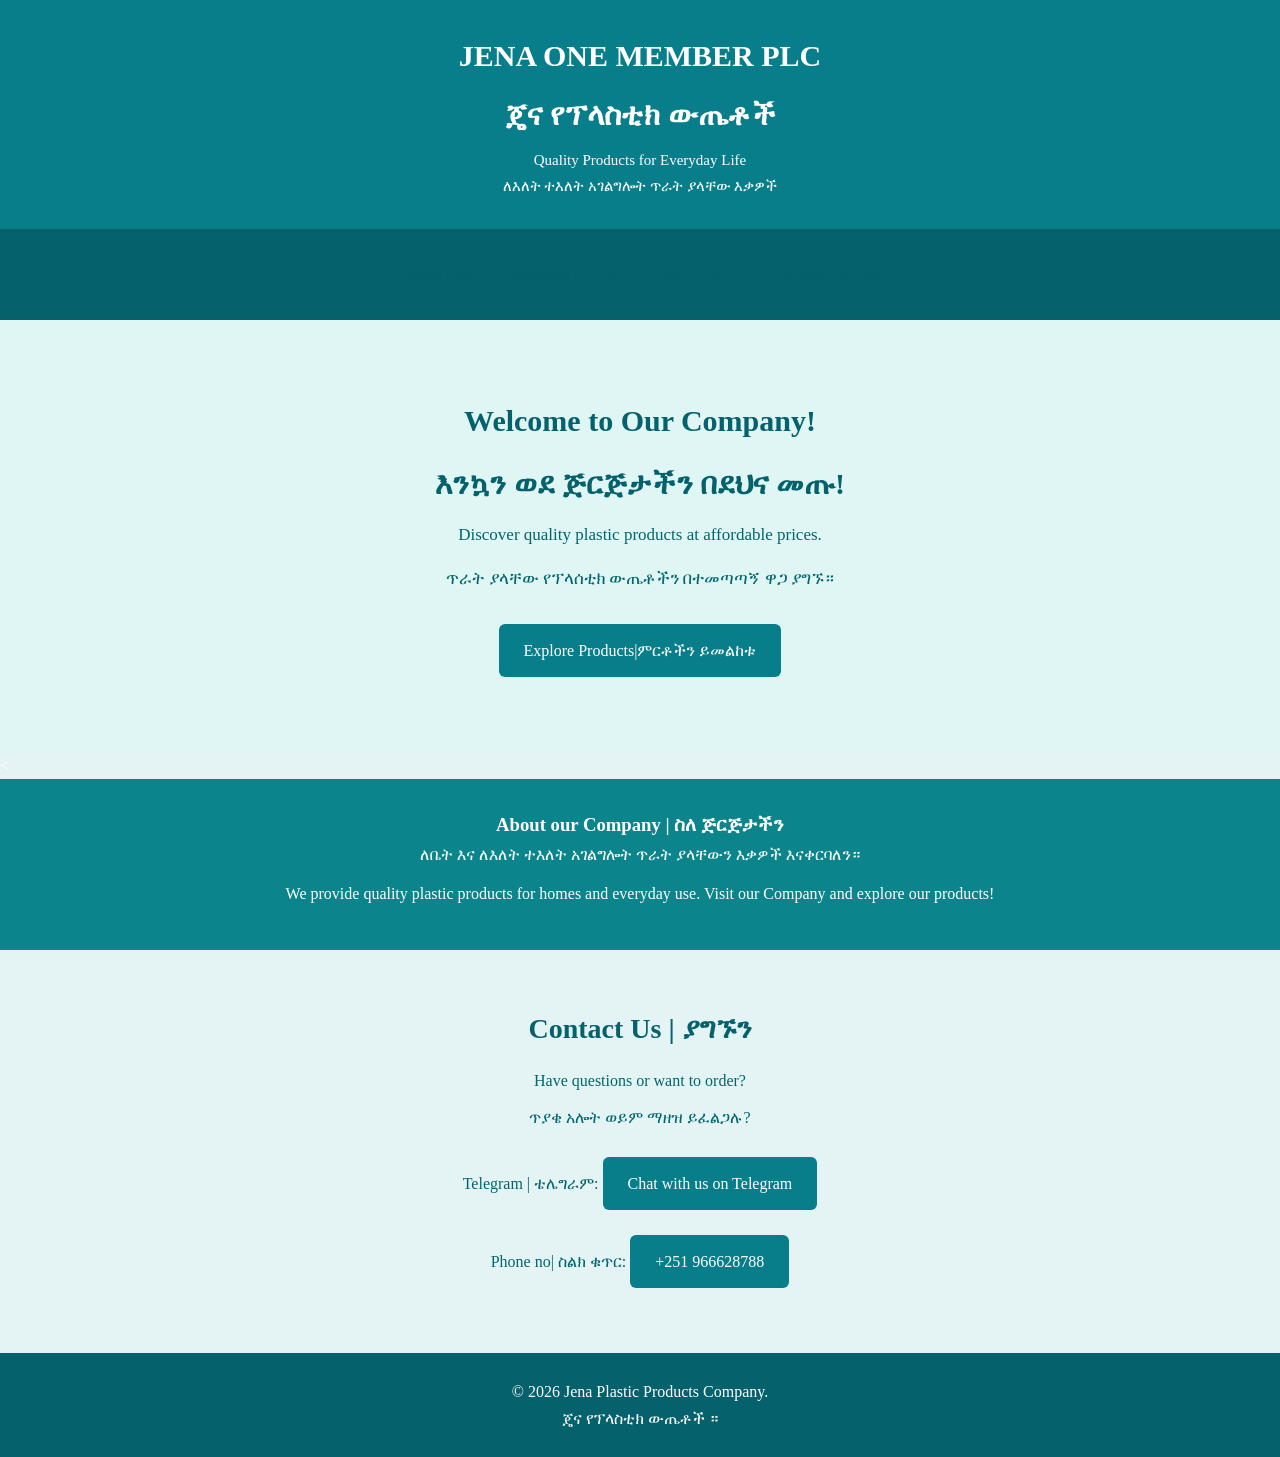
<file: Index.html>
<!DOCTYPE html><html lang="en"><head>
    <meta charset="UTF-8">
    <meta name="viewport" content="width=device-width, initial-scale=1.0"><title>Plastic Products Company</title>

<link rel="stylesheet" href="style.css">
</head><body><!-- Header -->
<header>
    <h1>JENA ONE MEMBER PLC</h1>
    <h1>ጄና የፕላስቲክ ውጤቶች</h1>
    <p>Quality Products for Everyday Life</p>
     <p>ለእለት ተእለት አገልግሎት ጥራት ያላቸው እቃዎች </p>

</header>

<!-- Navigation -->
<nav>
    <a href="#home">Home | መነሻ</a>
    <a href="#products">Products | ምርቶች</a>
    <a href="#about">About | ስለ እኛ</a>
    <a href="#contact">Contact | አግኙን</a>
</nav>

<!-- Home Section -->
<section class="hero" id="home">
    <h2>Welcome to Our Company!</h2>
    <h2>እንኳን ወደ ጅርጅታችን በደህና መጡ!</h2>

    <p>Discover quality plastic products at affordable prices.</p>
  <p>ጥራት ያላቸው የፕላሰቲክ ውጤቶችን በተመጣጣኝ ዋጋ ያግኙ።</p>
    <a href="products.html">Explore Products|ምርቶችን ይመልከቱ</a>
</section>

<!-- Products Section -->
<
<!-- About Section -->
<section class="about" id="about">

    <h3>About our Company | ስለ ጅርጅታችን </h3>
    

    <p>
  ለቤት እና ለእለት ተእለት አገልግሎት 
    ጥራት ያላቸውን እቃዎች እናቀርባለን።
  </p>
        We provide quality plastic products
        for homes and everyday use.
        Visit our Company and explore our products!
    </p>

</section>

<!-- Contact Section -->
<section class="contact us" id="contact">

    <h2>Contact Us | ያግኙን </h2>
    <p>Have questions or want to order?</p>
  <p>ጥያቄ አሎት ወይም ማዘዝ ይፈልጋሉ?</p>
  <p>Telegram | ቴሌግራም:
    <a href="https://t.me/Jena"target="_blank">
        Chat with us on Telegram
    </a>
</p>

<p>Phone no| ስልክ ቁጥር:
    <a href="tel:+251966628788">
        +251 966628788
    </a>
</p>

</section>
  
    </a>

</section>

<!-- Footer -->
<footer>
    <p>&copy; 2026 Jena Plastic Products Company. </p>
  <p>ጄና የፕላስቲክ ውጤቶች ።</p>
</footer>

</body>
</html>
</file>
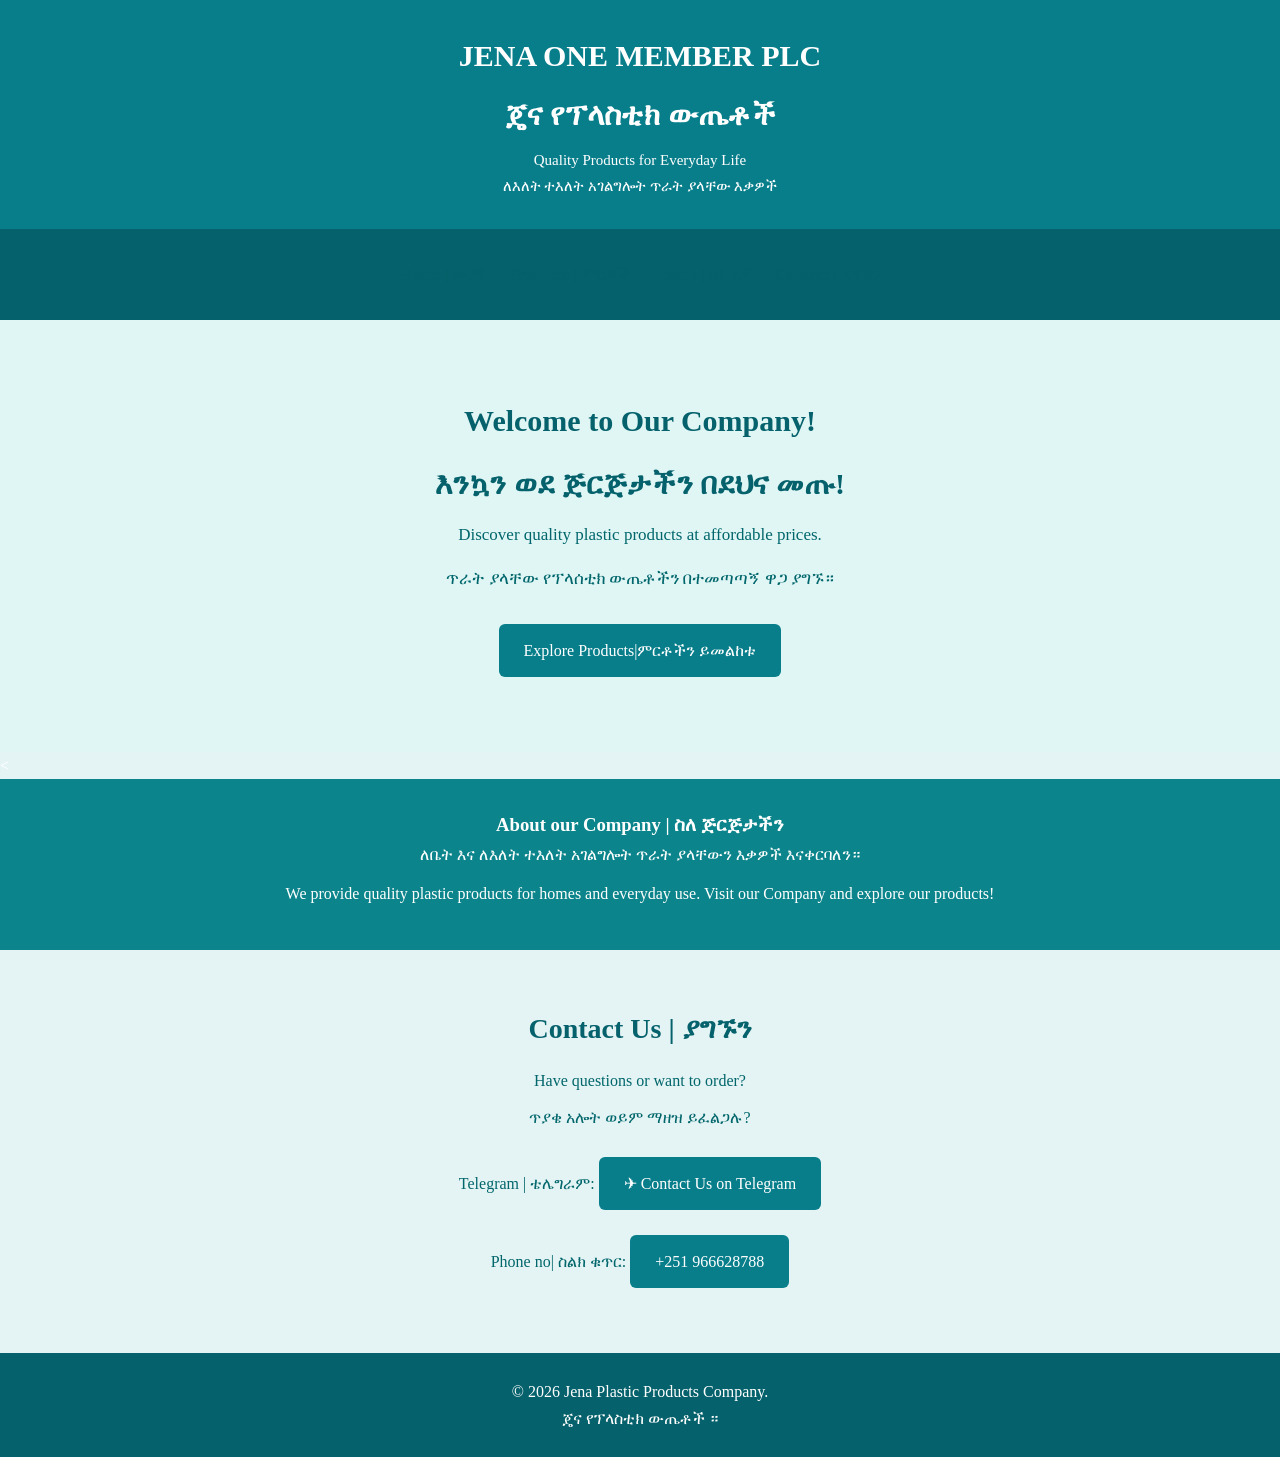
<file: index.html>
<!DOCTYPE html><html lang="en"><head>
   <meta name="google-site-verification" content="pB7OEC-v5ydkH70BBK-2198VMDDQklxMAW7IdCfHAzs" /> 
    <meta charset="UTF-8">
    <meta name="viewport" content="width=device-width, initial-scale=1.0"><title>Plastic Products Company</title>

<link rel="stylesheet" href="style.css">
</head><body><!-- Header -->
<header>
    <h1>JENA ONE MEMBER PLC</h1>
    <h1>ጄና የፕላስቲክ ውጤቶች</h1>
    <p>Quality Products for Everyday Life</p>
     <p>ለእለት ተእለት አገልግሎት ጥራት ያላቸው እቃዎች </p>

</header>

<!-- Navigation -->
<nav>
    <a href="#home">Home | መነሻ</a>
    <a href="#products">Products | ምርቶች</a>
    <a href="#about">About | ስለ እኛ</a>
    <a href="#contact">Contact | አግኙን</a>
</nav>

<!-- Home Section -->
<section class="hero" id="home">
    <h2>Welcome to Our Company!</h2>
    <h2>እንኳን ወደ ጅርጅታችን በደህና መጡ!</h2>

    <p>Discover quality plastic products at affordable prices.</p>
  <p>ጥራት ያላቸው የፕላሰቲክ ውጤቶችን በተመጣጣኝ ዋጋ ያግኙ።</p>
    <a href="product.html">Explore Products|ምርቶችን ይመልከቱ</a>
</section>

<!-- Products Section -->
<
<!-- About Section -->
<section class="about" id="about">

    <h3>About our Company | ስለ ጅርጅታችን </h3>
    

    <p>
  ለቤት እና ለእለት ተእለት አገልግሎት 
    ጥራት ያላቸውን እቃዎች እናቀርባለን።
  </p>
        We provide quality plastic products
        for homes and everyday use.
        Visit our Company and explore our products!
    </p>

</section>

<!-- Contact Section -->
<section class="contact us" id="contact">

    <h2>Contact Us | ያግኙን </h2>
    <p>Have questions or want to order?</p>
  <p>ጥያቄ አሎት ወይም ማዘዝ ይፈልጋሉ?</p>
  <p>Telegram | ቴሌግራም:
      <a href="https://t.me/Jena2018" target="_blank">
    ✈ Contact Us on Telegram
</a>
</p>

<p>Phone no| ስልክ ቁጥር:
    <a href="tel:+251966628788">
        +251 966628788
    </a>
</p>

</section>
  
    </a>

</section>

<!-- Footer -->
<footer>
    <p>&copy; 2026 Jena Plastic Products Company. </p>
  <p>ጄና የፕላስቲክ ውጤቶች ።</p>
</footer>

</body>
</html>
</file>
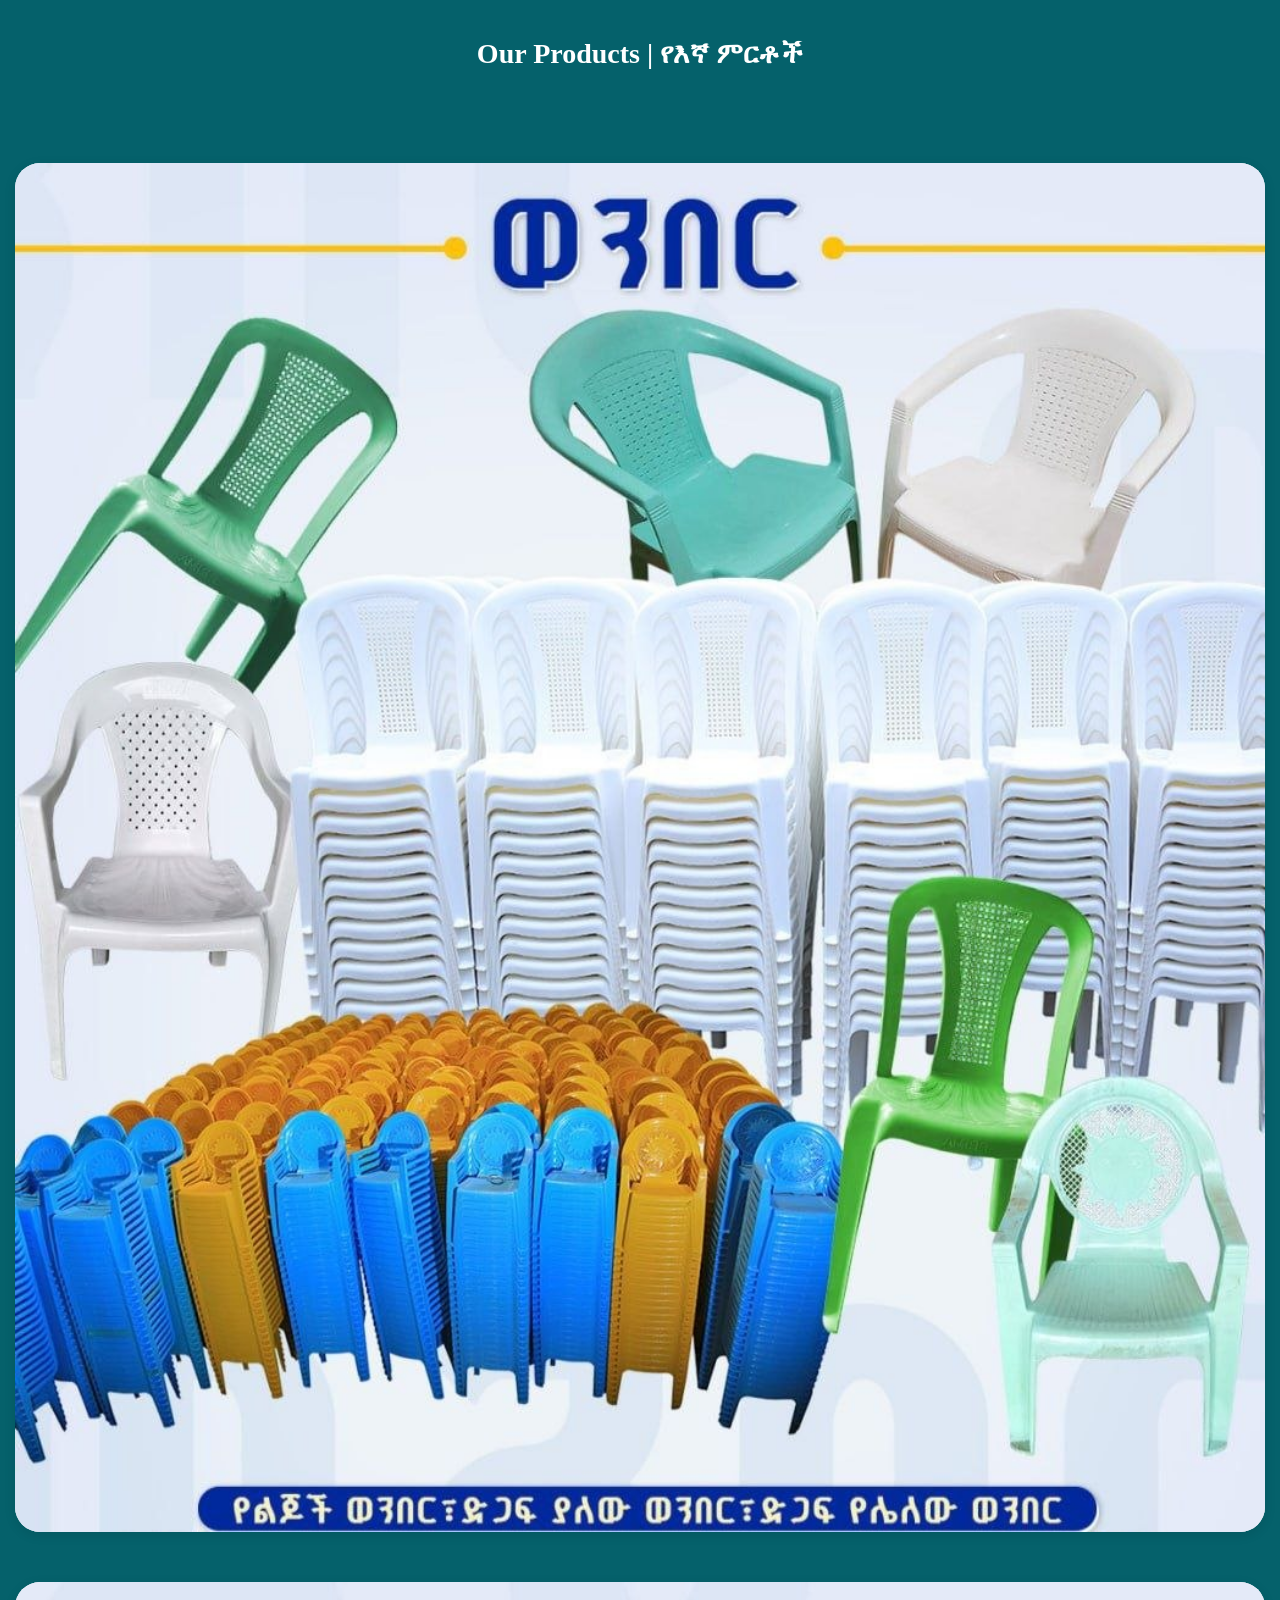
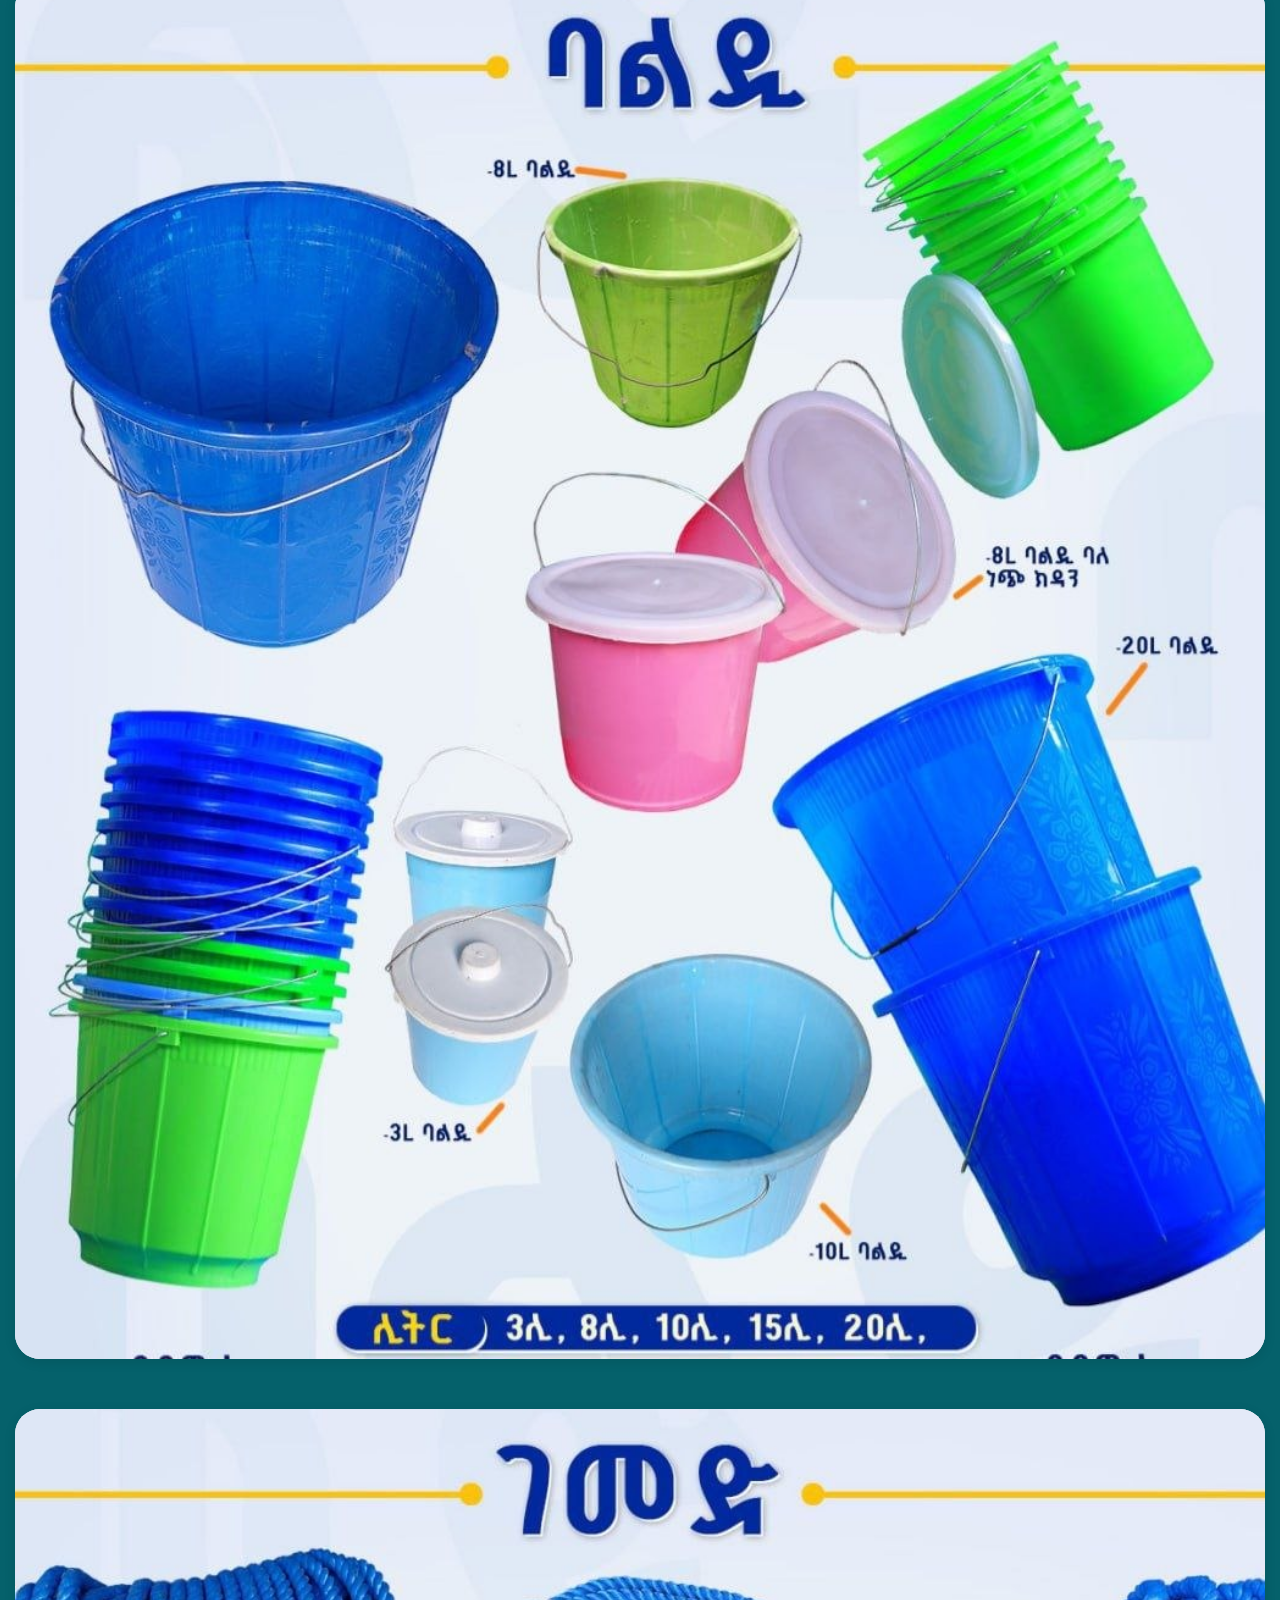
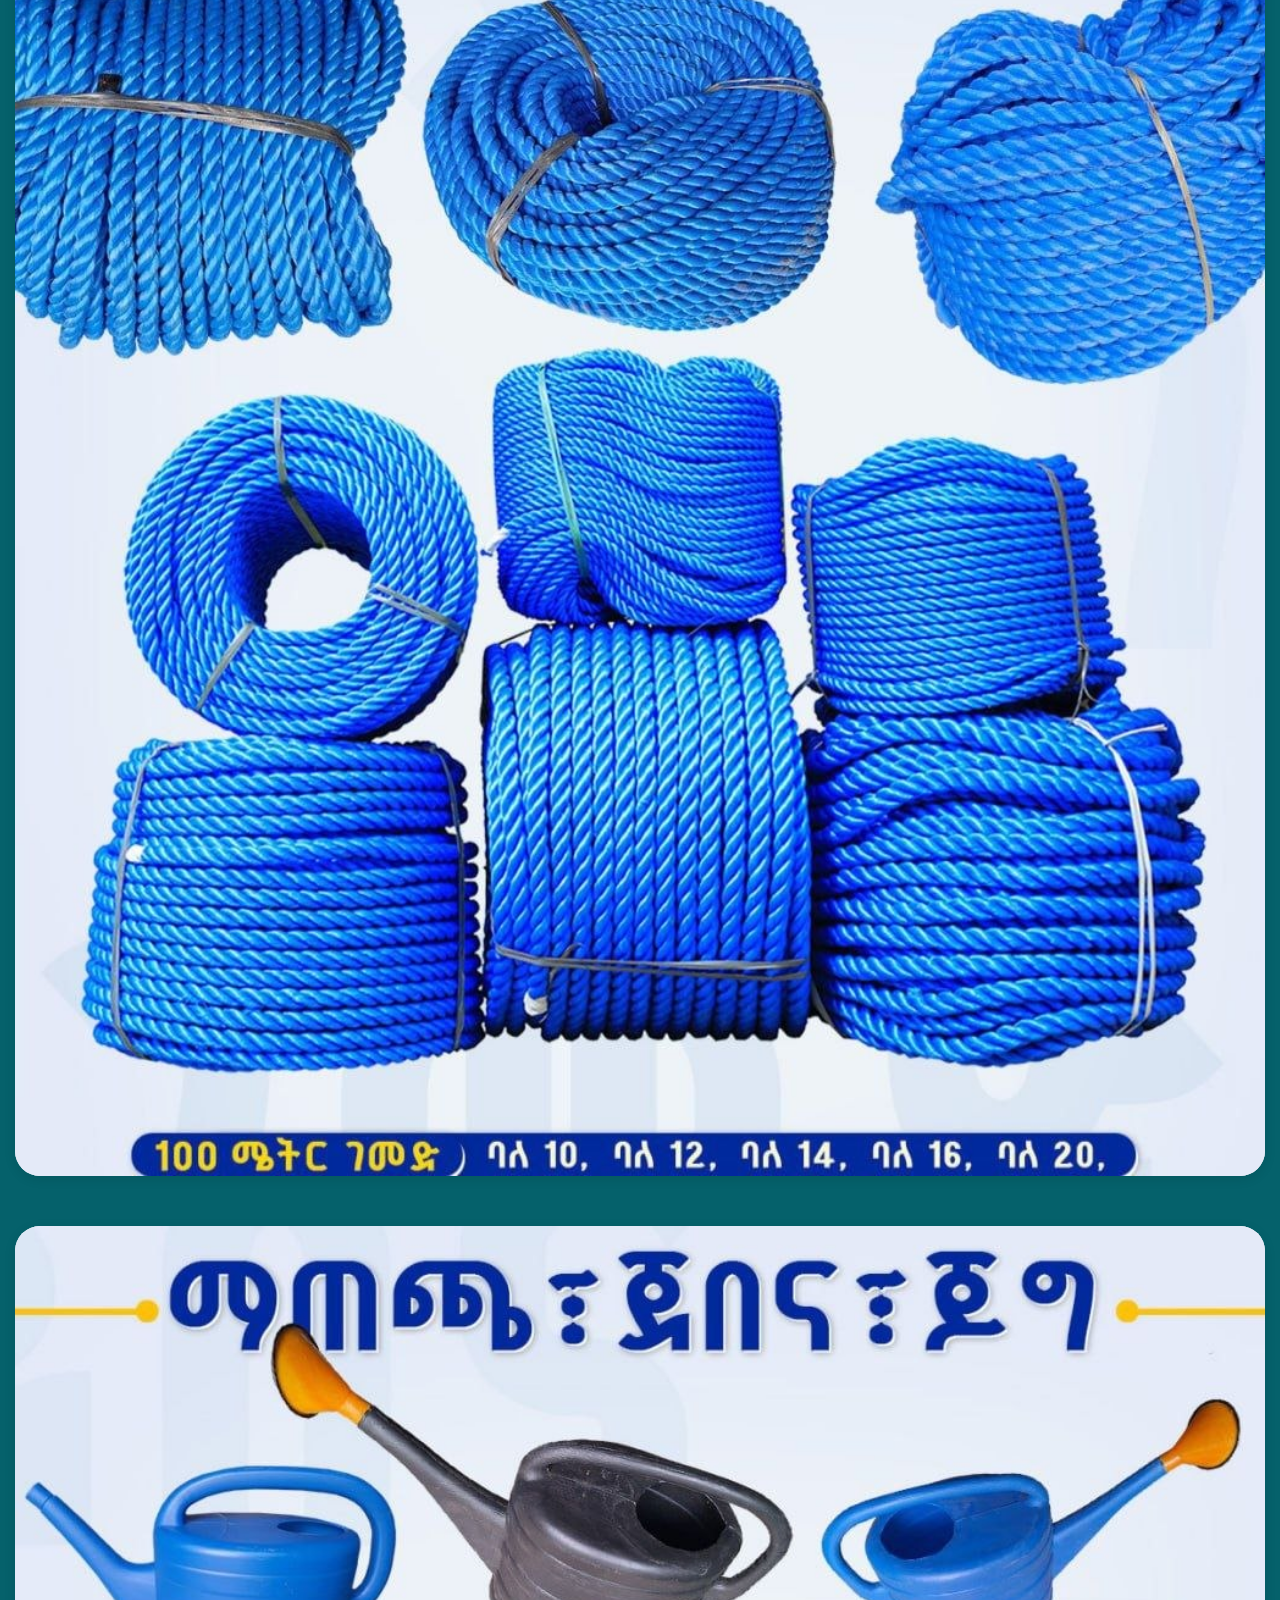
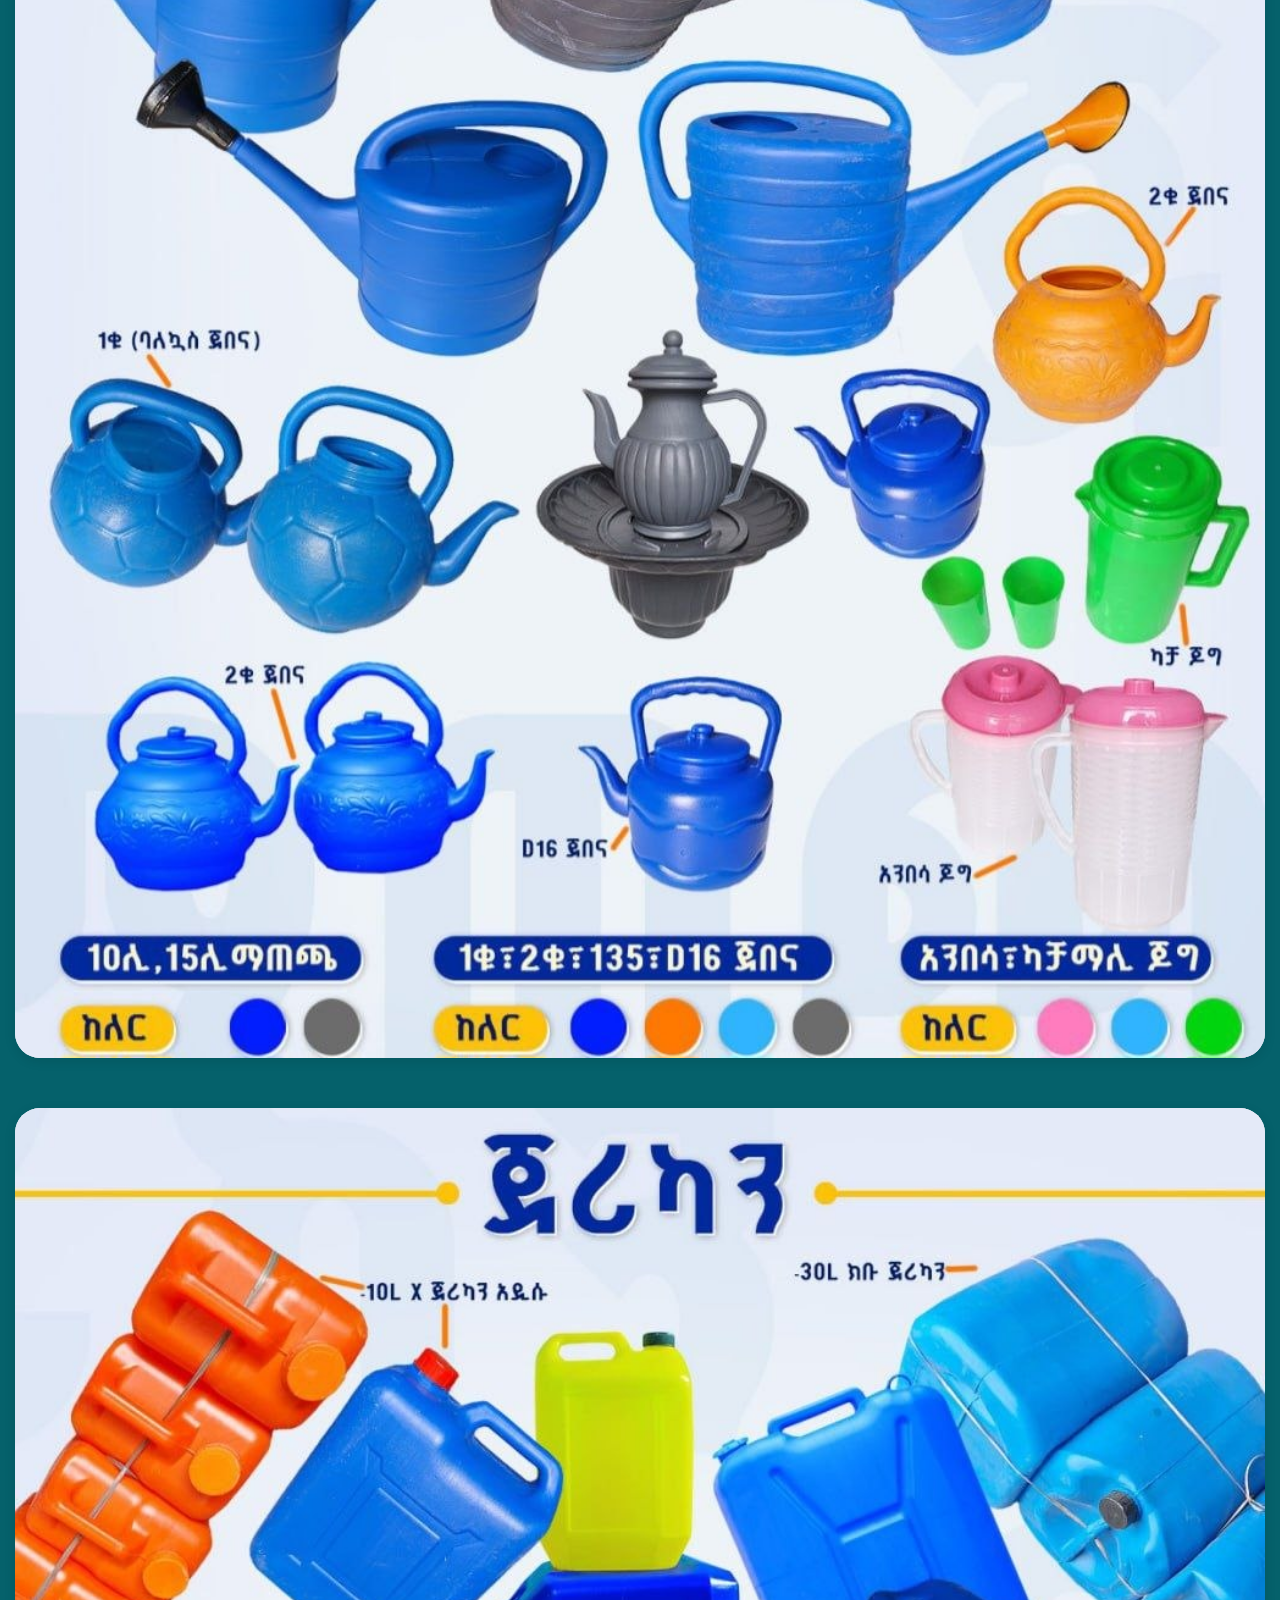
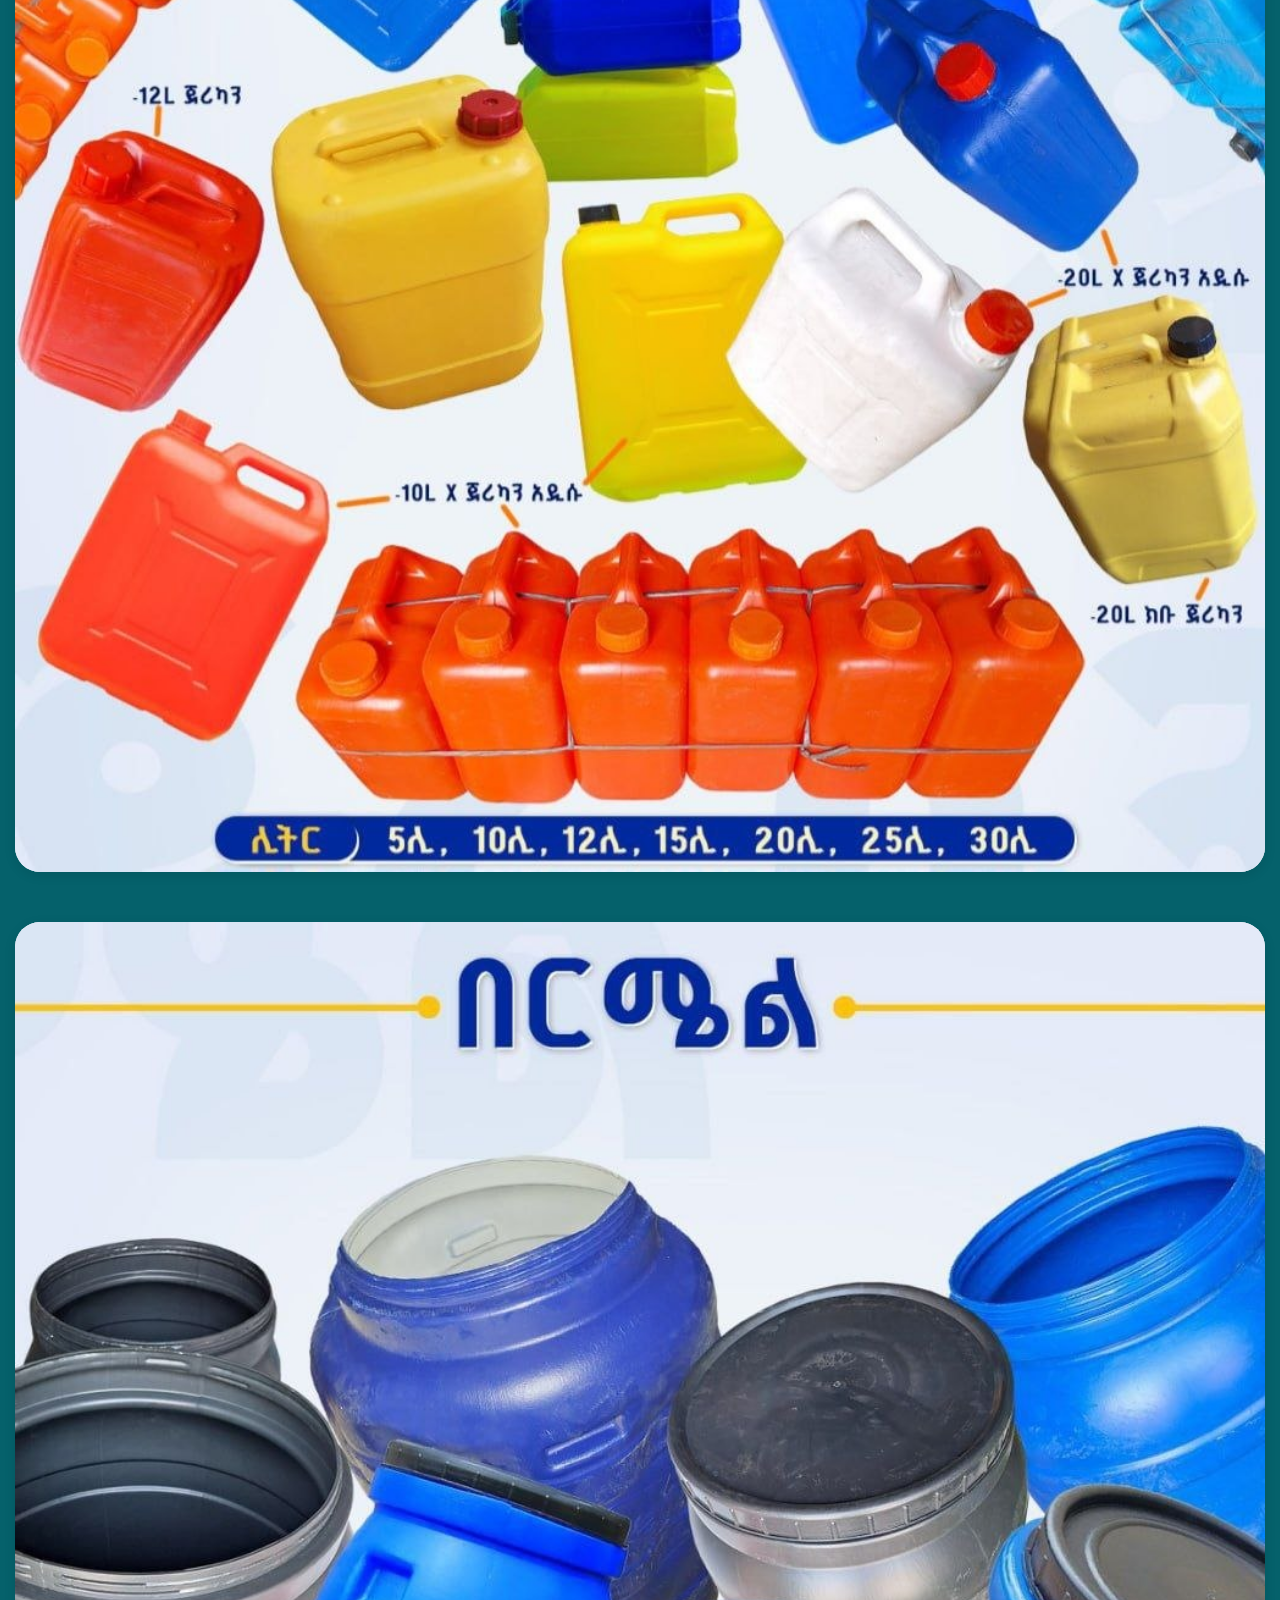
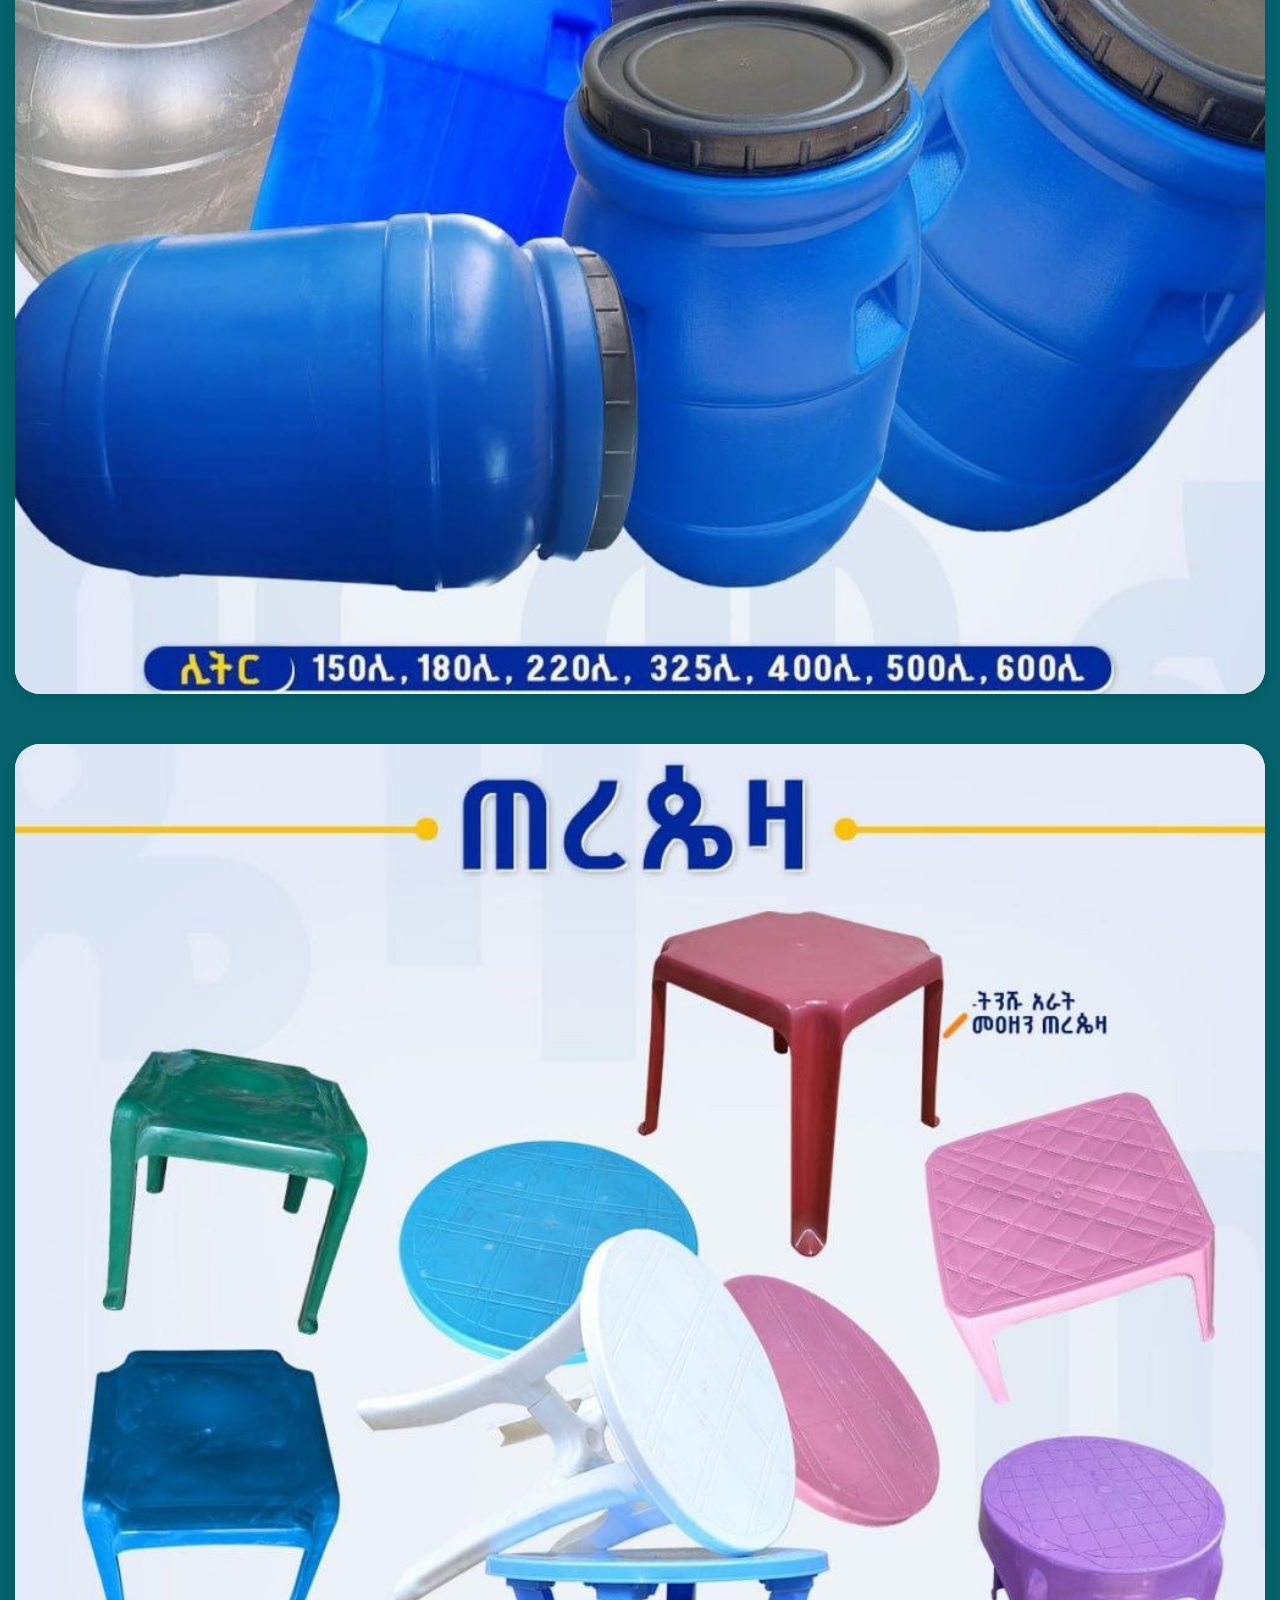
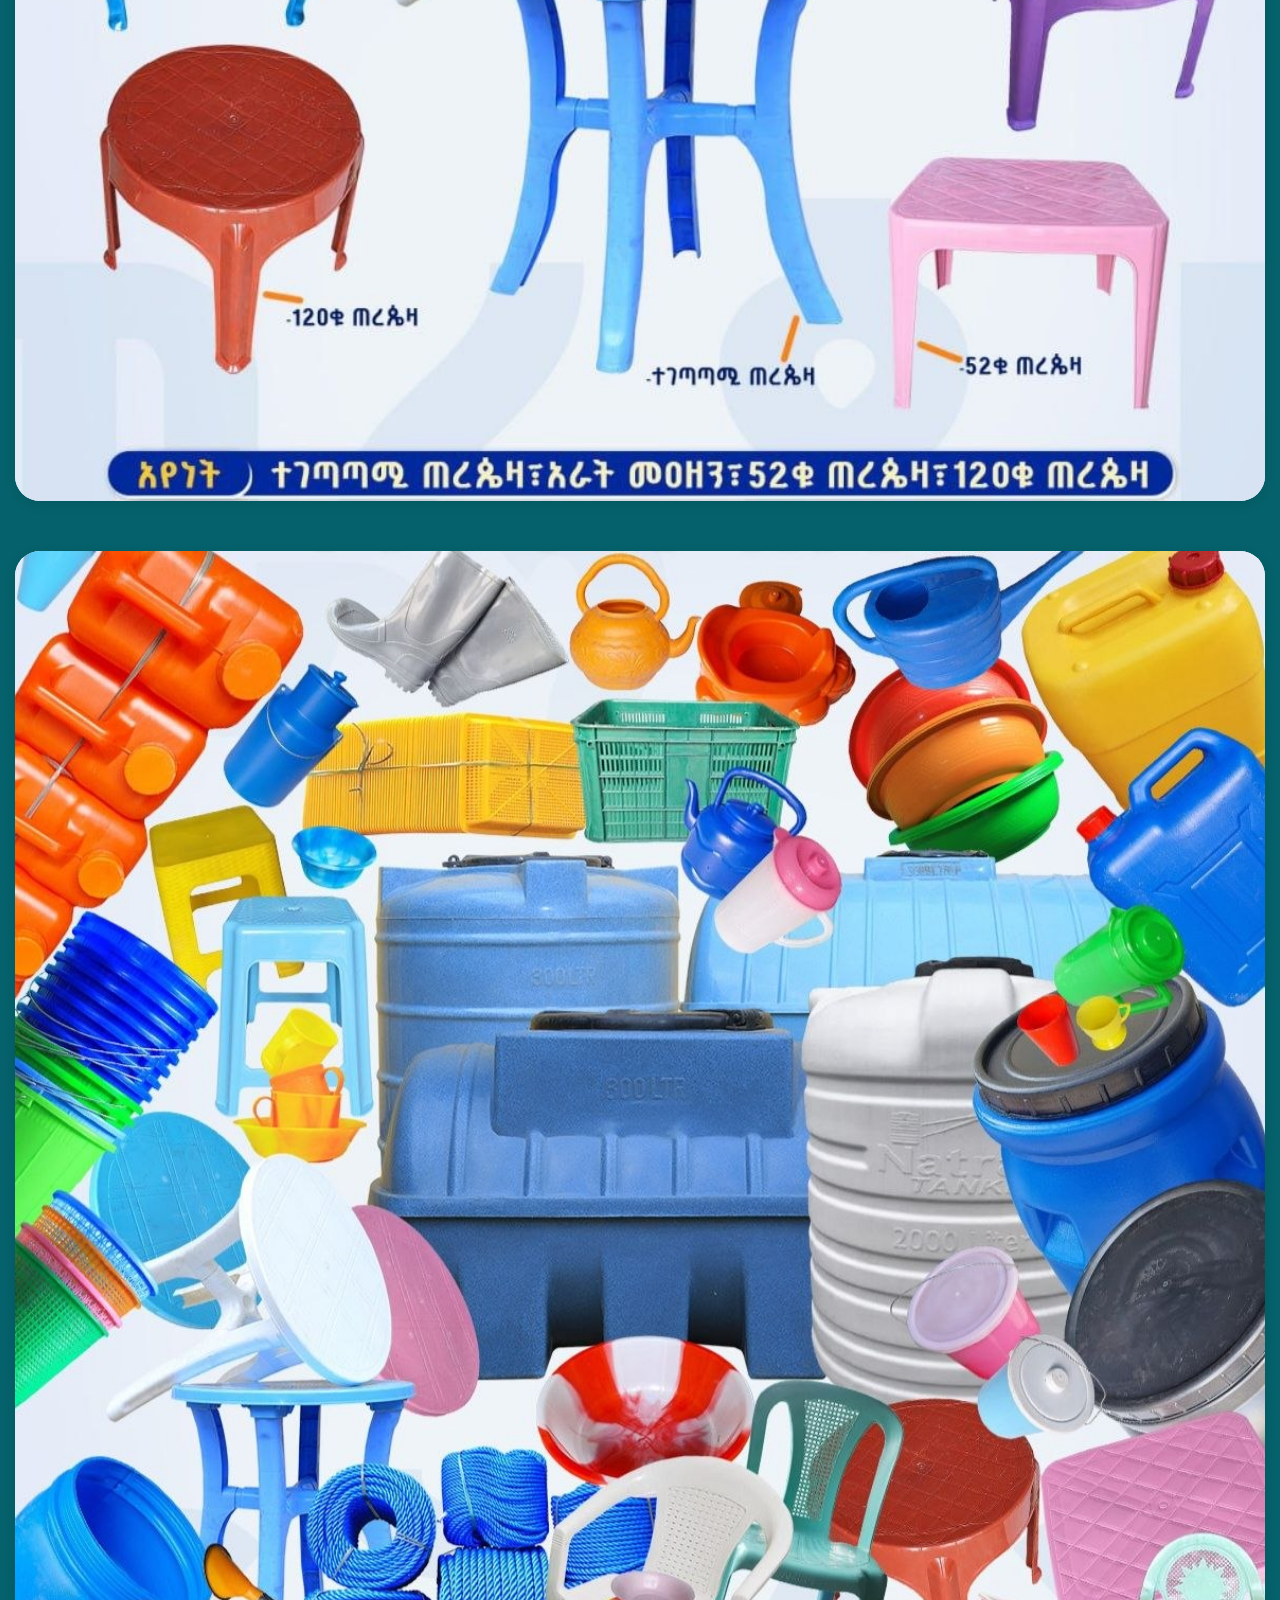
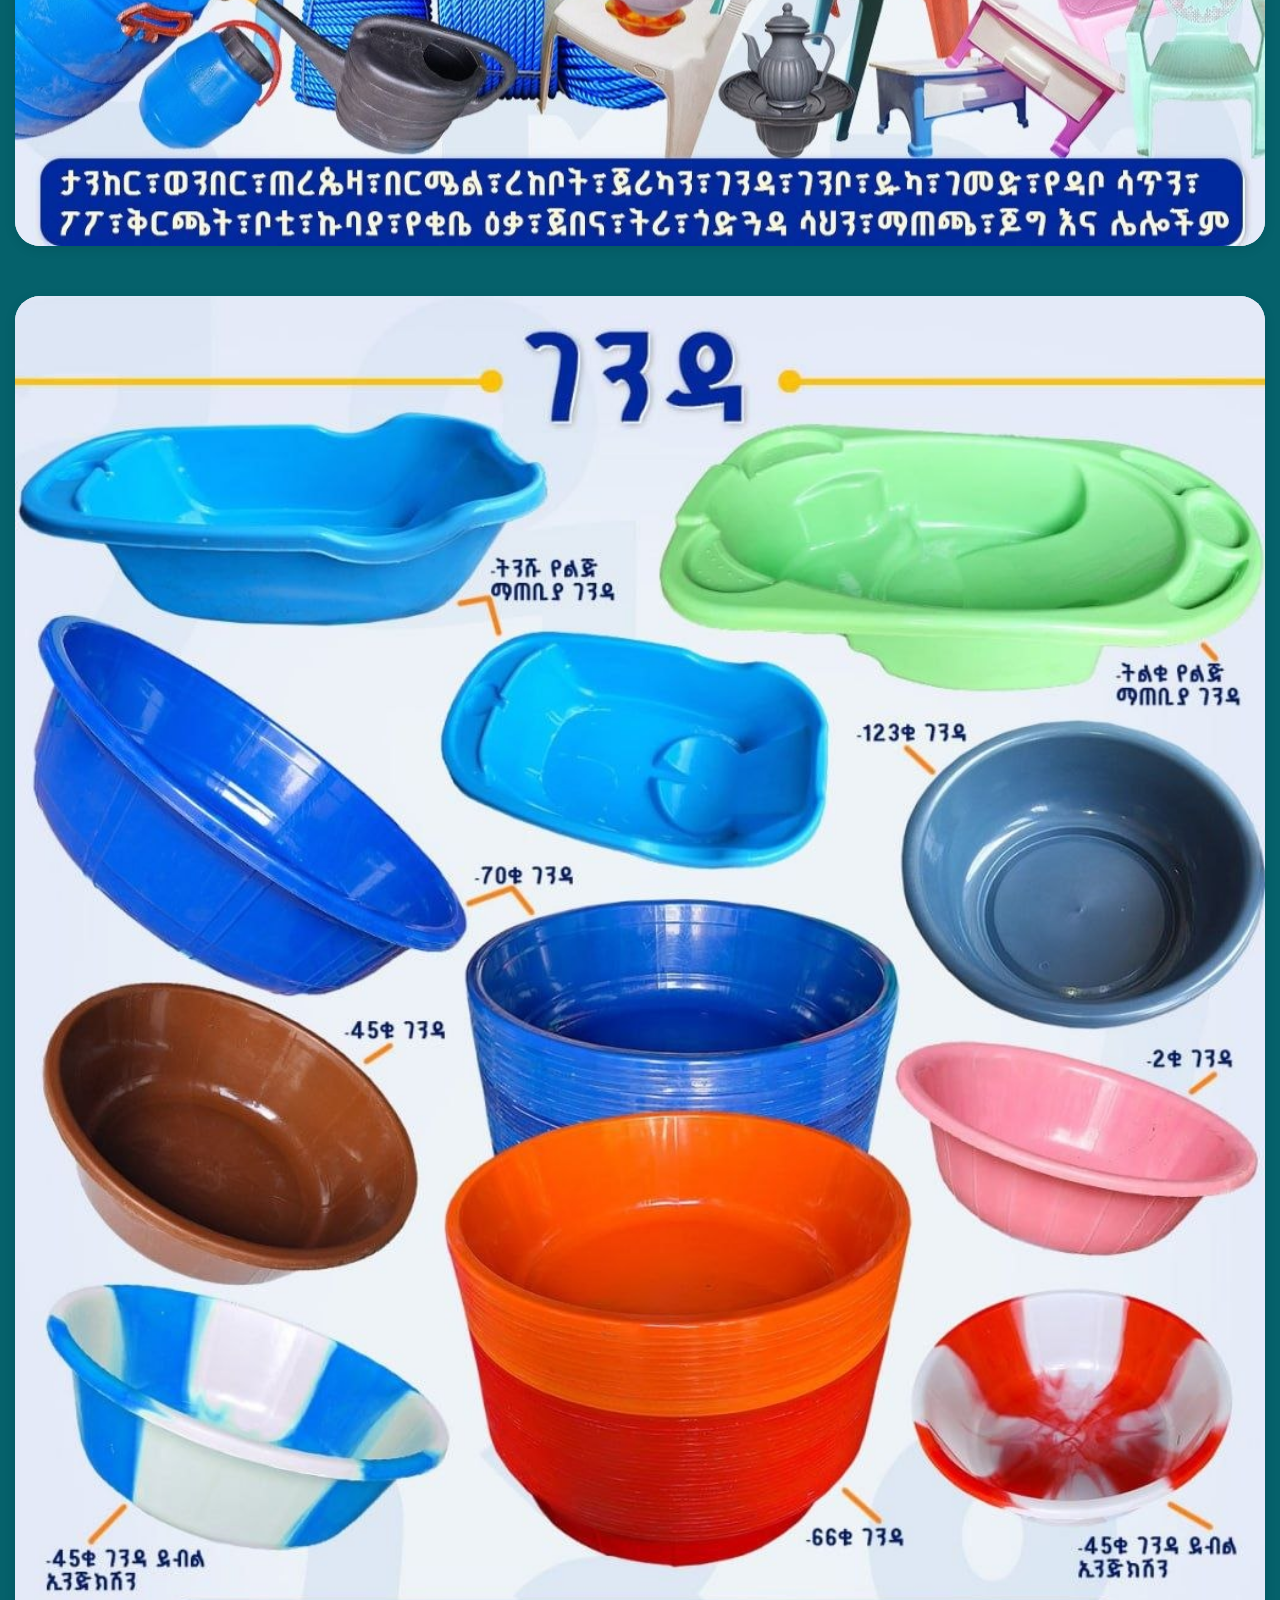
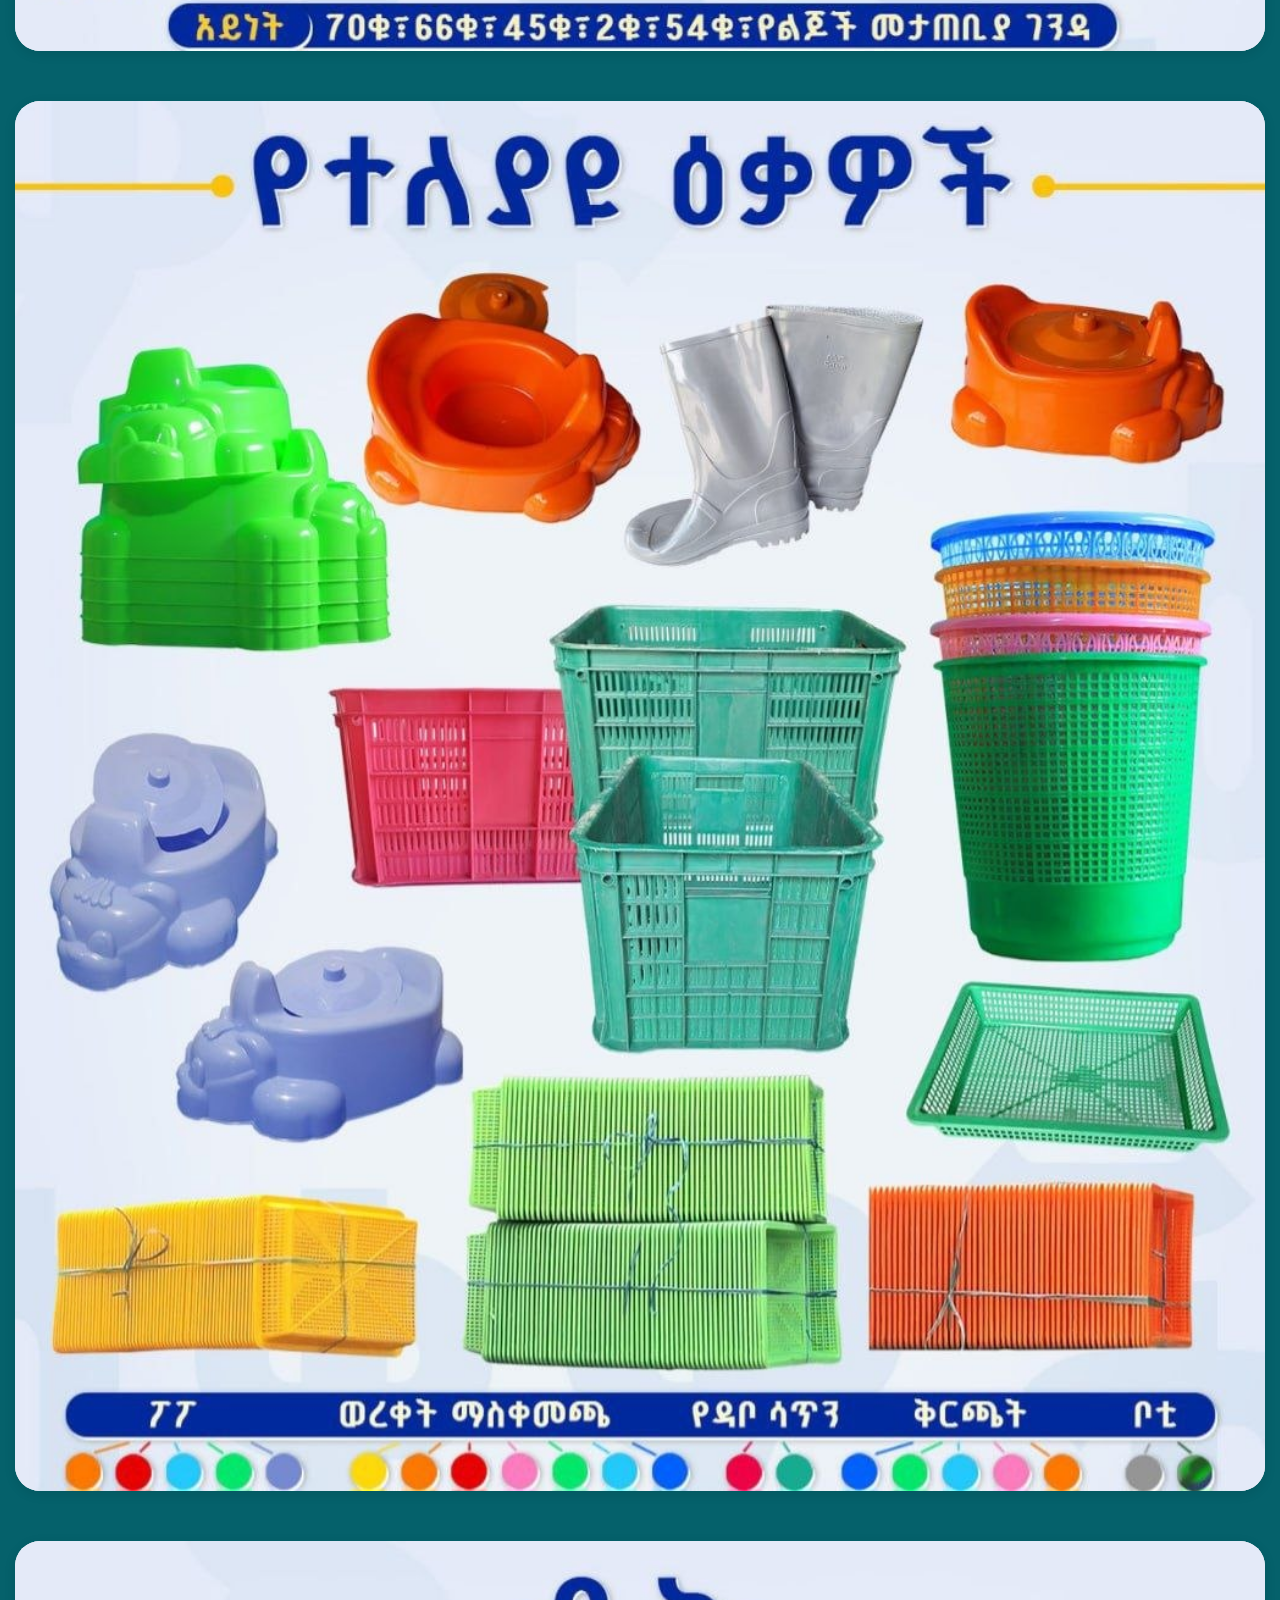
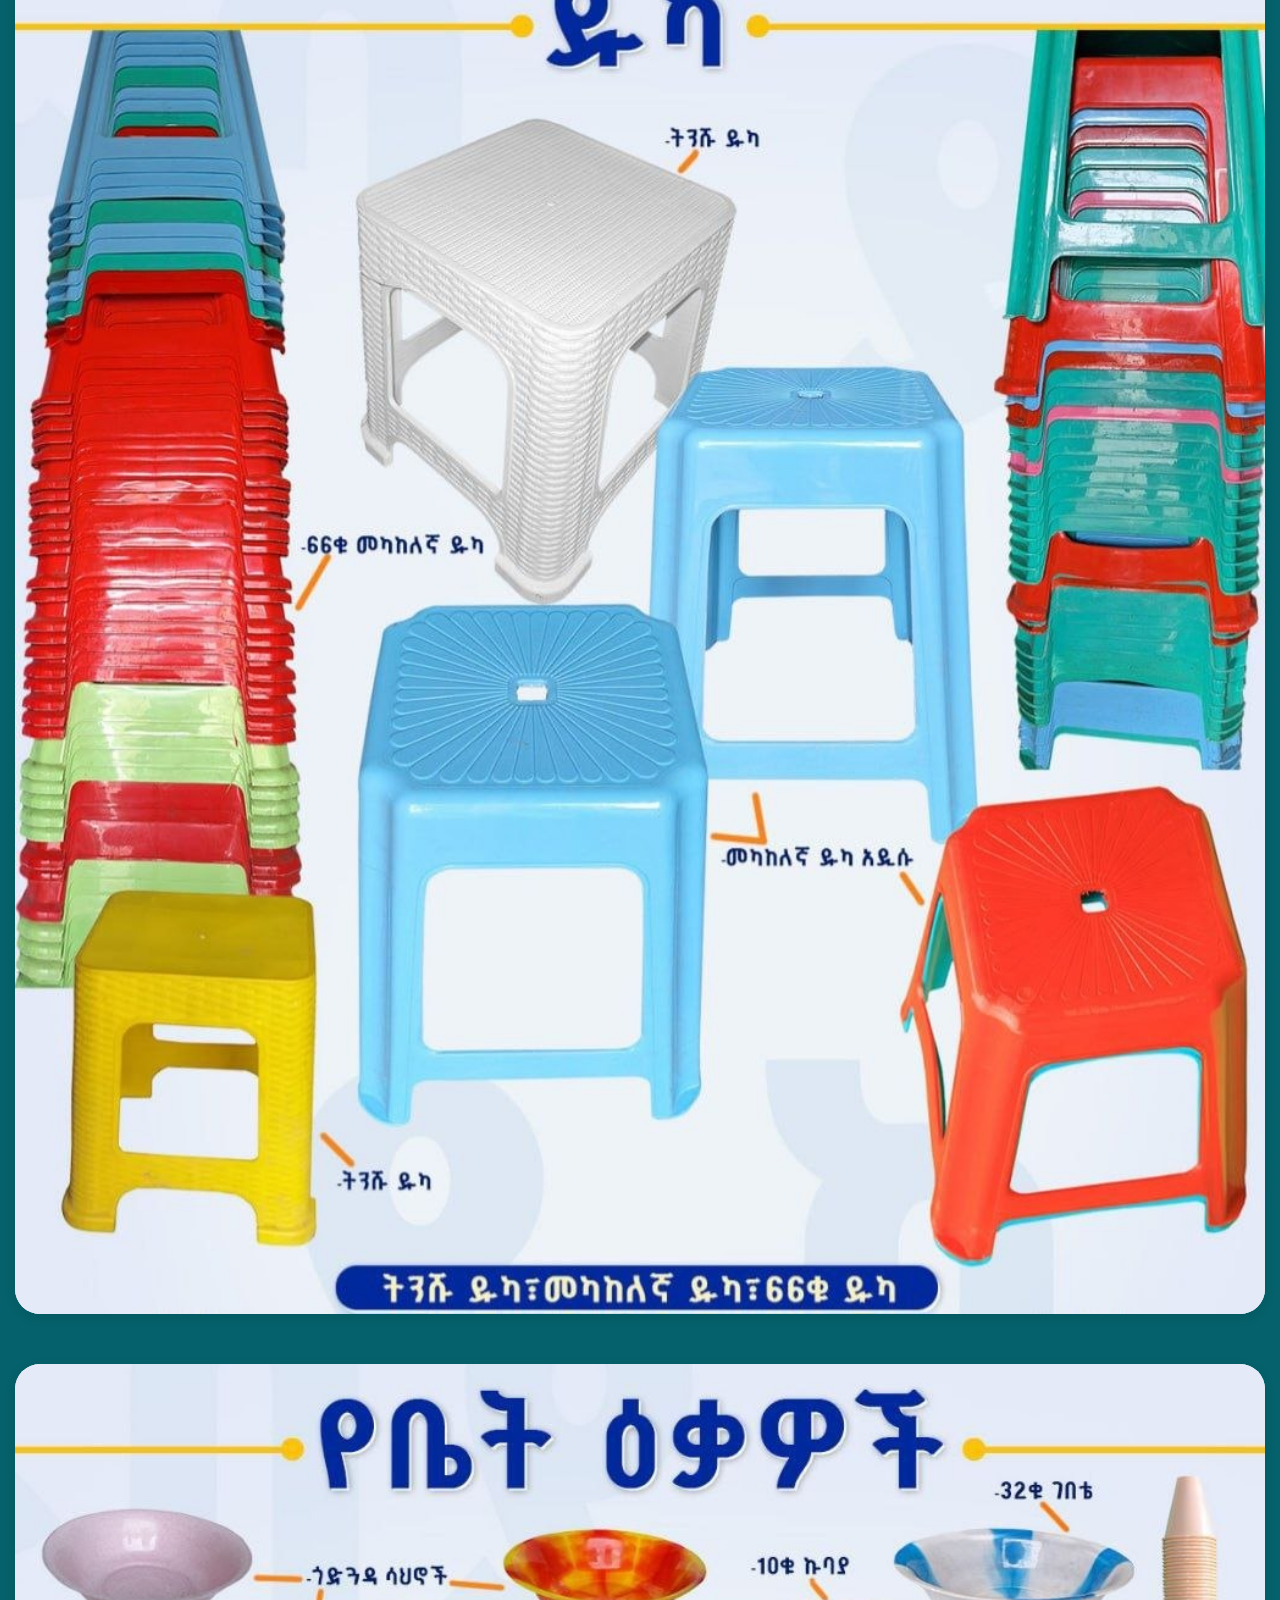
<file: product.html>
<!DOCTYPE html><html lang="en">
<head>
    <meta charset="UTF-8">
    <meta name="viewport" content="width=device-width, initial-scale=1.0">
    <title>Our Products</title>
    <link rel="stylesheet" href="style.css">
</head!>
<body><section class="products">
    <h2>Our Products | የእኛ ምርቶች</h2>

    <div class="product-container">

      <div class="product">

</div>

        <div class="product">
            <img src="Images/C.jpg" alt="Plastic Chair">
        </div>
        
        <div class="product">
            <img src="Images/IMG_20261115_125818_673.jpg" alt="Plastic Chair">
        </div>

        <div class="product">
            <img src="Images/rode.jpg" alt="Plastic Basin">
        </div>

        <div class="product">
            <img src="Images/ma.jpg" alt="Storage Container">
        </div>
<div class="product">
            <img src="Images/je.jpg" alt="Plastic Basin">
        </div>

  <div class="product">
            <img src="Images/b.jpg" alt="Plastic Basin">
        </div>

  <div class="product">
            <img src="Images/t.jpg" alt="Plastic Basin">
        </div>

  <div class="product">
            <img src="Images/df.jpg" alt="Plastic Basin">
          
        </div>

  <div class="product">
            <img src="Images/G.jpg" alt="Plastic Basin">
        </div>

  <div class="product">
            <img src="Images/yt.jpg" alt="Plastic Basin">
        </div>

  <div class="product">
            <img src="Images/D.jpg" alt="Plastic Basin">
        </div>

  <div class="product">
            <img src="Images/H.jpg" alt="Plastic Basin">
        </div>
      <a href="index.html" style="color: white;">Back Home</a>
</section>

</body>
</html>
</file>
<file: style.css>
/* GENERAL STYLING */

* {
  margin: 0;
  padding: 0;
  box-sizing: border-box;
  }

body {
font-family: 'Times New Roman', sans-serif;
background-color: #f5f7fa;
color: #333;
line-height: 1.7;
}

/* HEADER */
header {
background-color: #087e8b;
color: white;
text-align: center;
padding: 30px 15px;
}

header h1 {
font-size: 30px;
margin-bottom: 8px;
}

header h2 {
font-size: 24px;
margin-bottom: 10px;
}

header p {
font-size: 15px;
}

/* NAVIGATION */
nav {
background-color: #05616b;
padding: 22px 10px;
text-align: center;
}

nav a {
color: #05616b ;
text-decoration: none;
margin: 10px;
font-weight: bold;
display: inline-block;
}

nav a:hover {
color: #b2f0ed;
}

/* HOME SECTION */
.hero {
background-color: #dff6f5;
text-align: center;
padding: 75px 20px;
}

.hero h2 {
font-size: 30px;
margin-bottom: 12px;
color: #05616b;
}

.hero p {
font-size: 17px;
margin-bottom: 15px;
}

.hero a {
display: inline-block;
background-color: #087e8b;
color: white;
padding: 13px 25px;
text-decoration: none;
border-radius: 6px;
margin-top: 15px;
}

.hero a:hover {
background-color: #05616b;
}

/* PRODUCTS SECTION */
.products {
padding: 55px 20px;
text-align: center;
}

.products h2 {
font-size: 28px;
margin-bottom: 35px;
color: #05616b;
}

product-container {
    display: grid;
    grid-template-columns: 1fr;
    gap: 20px;
}

.product {
background-color: white;
padding: 15px;
border-radius: 12px;
box-shadow: 0 3px 12px rgba(0,0,0,0.1);
transition: transform 0.3s;
}

.product:hover {
transform: translateY(-5px);
}

.product img {
width: 100%;
height: 190px;
object-fit: cover;
border-radius: 8px;
}

.product h3 {
font-size: 18px;
margin-top: 10px;
}

.product p {
color: #087e8b;
font-weight: bold;
margin-top: 8px;
}

/* ABOUT SECTION */
.about {
background-color: #e4f4f4;
text-align: center;
padding: 55px 20px;
}

.about h2 {
color: #05616b;
font-size: 27px;
margin-bottom: 20px;
}

.about p {
font-size: 16px;
margin-bottom: 12px;
}

/* CONTACT SECTION */
.contact {
text-align: center;
padding: 55px 20px;
}

.contact h2 {
color: #05616b;
font-size: 28px;
margin-bottom: 15px;
}

.contact p {
margin-bottom: 10px;
}

.contact a {
display: inline-block;
background-color: #087e8b;
color: white;
padding: 13px 25px;
text-decoration: none;
border-radius: 6px;
margin-top: 15px;
}

.contact a:hover {
background-color: #05616b;
}

/* FOOTER */
footer {
background-color: #05616b;
color: white;
text-align: center;
padding: 25px;
}

/* MOBILE RESPONSIVE DESIGN */
@media (max-width: 600px) {

header h1 {
    font-size: 24px;
}

header h2 {
    font-size: 20px;
}

nav a {
    font-size: 13px;
    margin: 5px;
}

.hero {
    padding: 50px 15px;
}

.hero h2 {
    font-size: 23px;
}

.hero p {
    font-size: 14px;
}

.product-container {
    grid-template-columns: repeat(2, 1fr);
    gap: 12px;
}

.product {
    padding: 10px;
}

.product img {
  grid-template-columns: repeat(2, 1fr);
    gap: 12px;
}
  

.product h3 {
    font-size: 15px;
}

}
.logo {
    display: flex;
    align-items: center;
    gap: 10px;
}

.logo img {
    width: 50px;
    height: 50px;
    object-fit: contain;
}

.logo {
    display: flex;
    align-items: center;
    gap: 10px;
}

.logo img {
    width: 50px;
    height: 50px;
    object-fit: contain;
}
body {
    background-color: #e4f4f4;
    margin: 0;
    color: white;
}

.products {
    background-color:#05616b ;
    padding: 30px 15px;
}

.products h2 {
    color: white;
    text-align: center;
}

.product-container {
    display: grid;
    grid-template-columns: 1fr;
    gap: 25px;
}

.product {
    background-color: white;
    color: #05616b;
    padding: 0;
    border-radius: 25px;
    overflow: hidden;
    text-align: center;
    margin-bottom: 25px;
    height: auto;
    min-height: 0;
}

.product img {
    width: 100%;
    height: auto;
    object-fit: contain;
    display: block;
    border-radius: 0;
}
.product img {
    width: 100%;
    height: auto;
    object-fit: contain;
    display: block;
    border-radius: 0;
}
.product h3 {
    padding: 10px;
}
.hero p,
.about p,
.contact p {
    color: #00666b;
}
.about {
    background-color: #0b858b;
    padding: 30px 15px;
    border-radius: 0px;
}

.about h2,
.about p {
    color: white;
}
</file>
